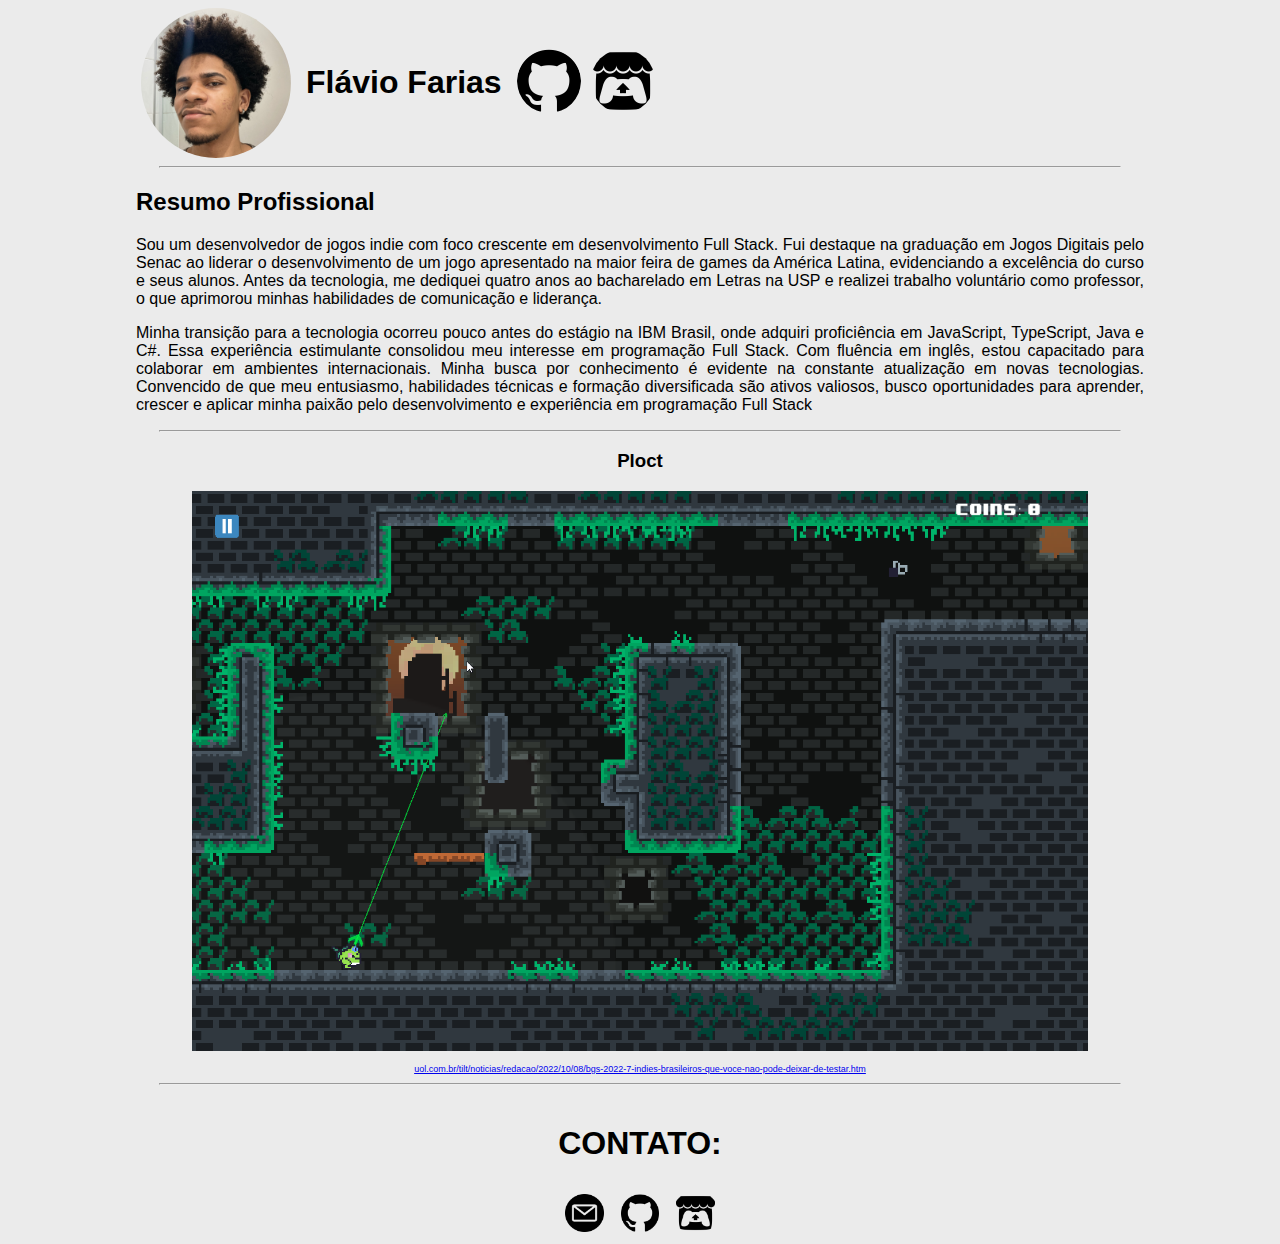
<file: index.html>
<!DOCTYPE html>
<html lang="pt-br">

<head>

    <meta charset="UTF-8">
    <meta name="viewport" content="width=device-width, initial-scale=1.0">
    <title>oFurabio</title>
    <link rel="stylesheet" href="assets/css/style.css">
    <link rel="shortcut icon" href="assets/icons/Me.png" type="image/x-icon">

</head>

<body>
    <div id="apresentacao">
        <img src="assets/images/IMG_7802.jpeg" alt="Foto de Flávio Farias">

        <h1>Flávio Farias</h1>

        <a href="https://github.com/oFurabio" target="_blank"><img class="icones" src="assets/icons/25231.png"
                alt="GitHub icon"></a>

        <a href="https://ofurabio.itch.io/" target="_blank"><img class="icones" src="assets/icons/684318.png"
                alt="Itch.io icon"></a>
    </div>

    <hr>

    <div class="resumo">
        <h2>Resumo Profissional</h2>
        <p>
            Sou um desenvolvedor de jogos indie com foco crescente em desenvolvimento Full Stack. Fui destaque na
            graduação em Jogos Digitais pelo Senac ao liderar o desenvolvimento de um jogo apresentado na maior feira de
            games da América Latina, evidenciando a excelência do curso e seus alunos. Antes da tecnologia, me dediquei
            quatro anos ao bacharelado em Letras na USP e realizei trabalho voluntário como professor, o que
            aprimorou minhas habilidades de comunicação e liderança.
        </p>
        <p>
            Minha transição para a tecnologia ocorreu pouco antes do estágio na IBM Brasil, onde adquiri proficiência
            em JavaScript, TypeScript, Java e C#. Essa experiência estimulante consolidou meu interesse em
            programação Full Stack. Com fluência em inglês, estou capacitado para colaborar em ambientes
            internacionais. Minha busca por conhecimento é evidente na constante atualização em novas tecnologias.
            Convencido de que meu entusiasmo, habilidades técnicas e formação diversificada são ativos valiosos,
            busco oportunidades para aprender, crescer e aplicar minha paixão pelo desenvolvimento e experiência em
            programação Full Stack
        </p>
    </div>

    <hr>

    <div class="carrossel">
        <h3>Ploct</h3>
        <img src="assets/images/Ploct.png" alt="matéria do ploct">
        <p>
            <a href="https://www.uol.com.br/tilt/noticias/redacao/2022/10/08/bgs-2022-7-indies-brasileiros-que-voce-nao-pode-deixar-de-testar.htm" target="_blank">
                uol.com.br/tilt/noticias/redacao/2022/10/08/bgs-2022-7-indies-brasileiros-que-voce-nao-pode-deixar-de-testar.htm
            </a>
        </p>
    </div>

    <hr>

    <footer class="footer">
        <h3>CONTATO:</h3>

        <div class="iconesFooter">
            <a href="mailto:fs.flaviosilv4@gmail.com" target="_blank"><img src="assets/icons/3178158.png"
                    alt="email"></a>
            <a href="https://github.com/oFurabio" target="_blank"><img src="assets/icons/25231.png" alt="GitHub"></a>
            <a href="https://ofurabio.itch.io" target="_blank"><img src="assets/icons/684318.png" alt="Itch.io"></a>
        </div>
    </footer>
</body>

</html>
</file>
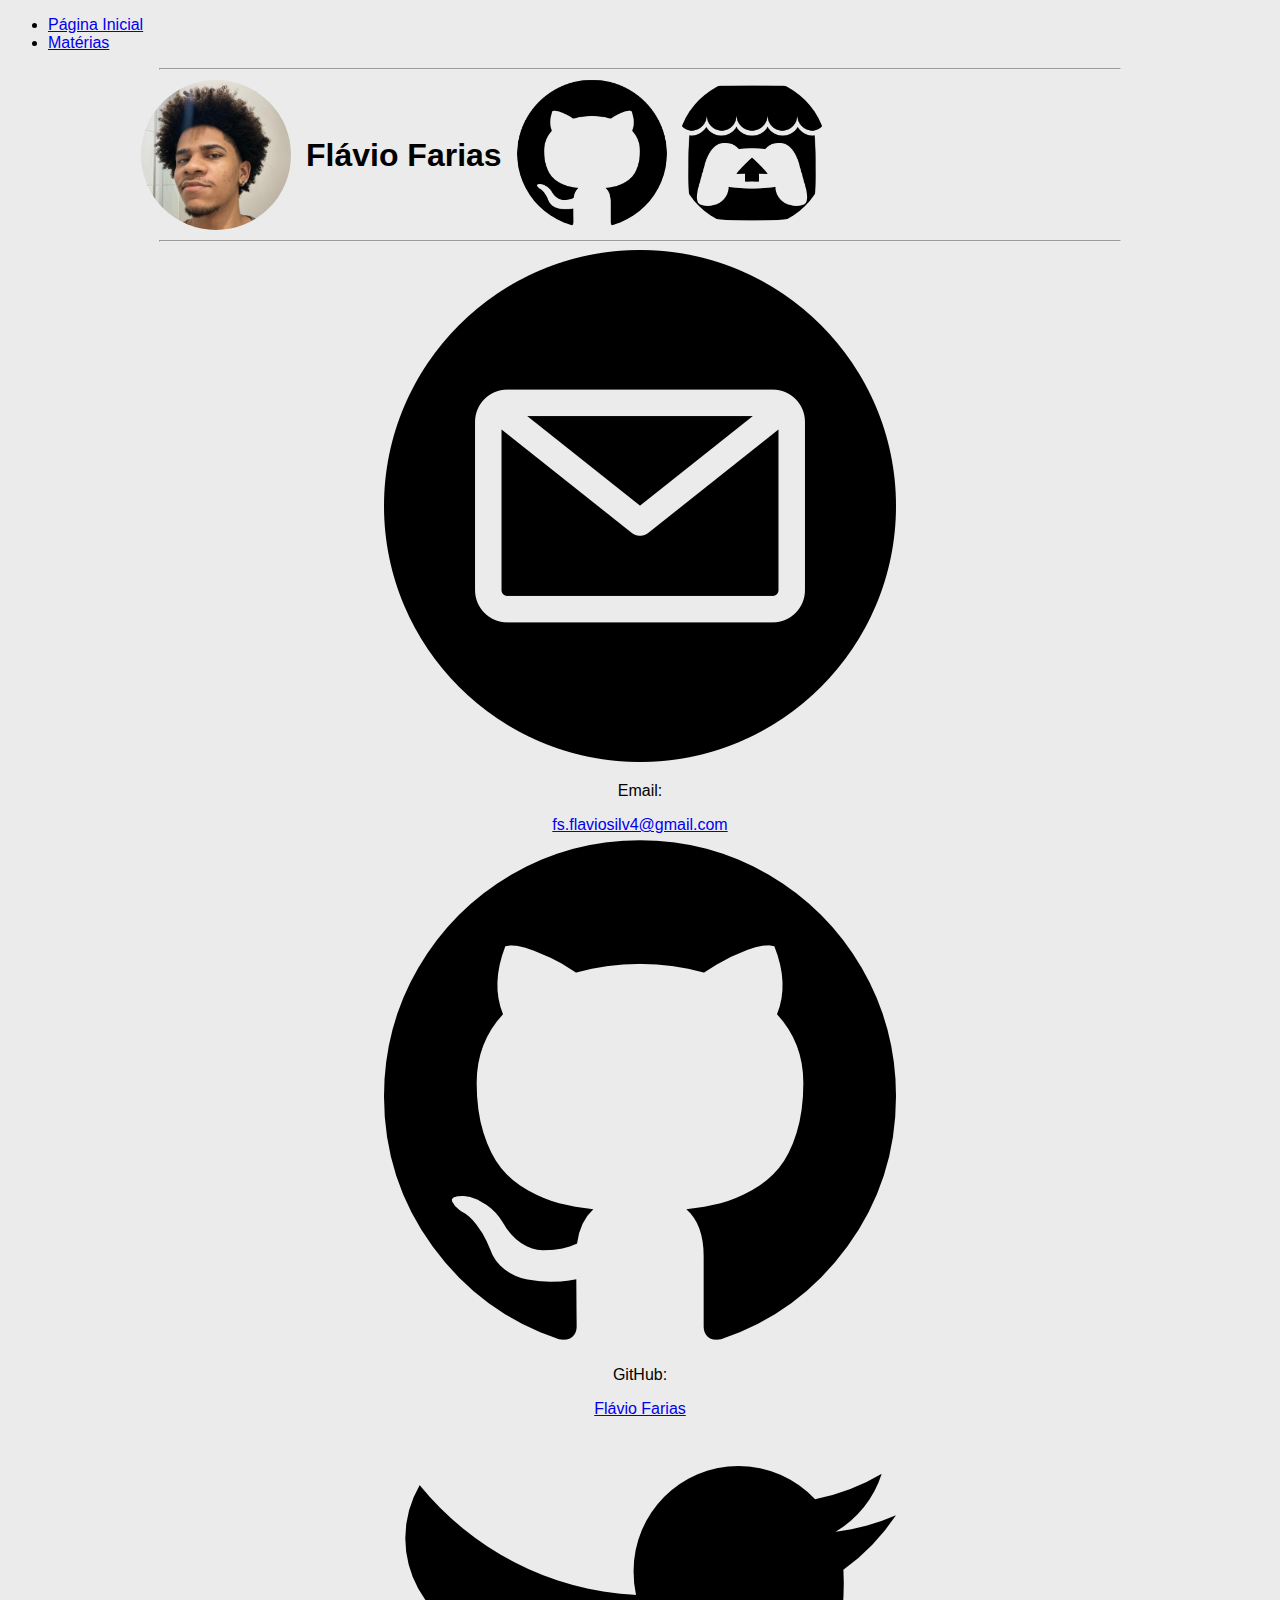
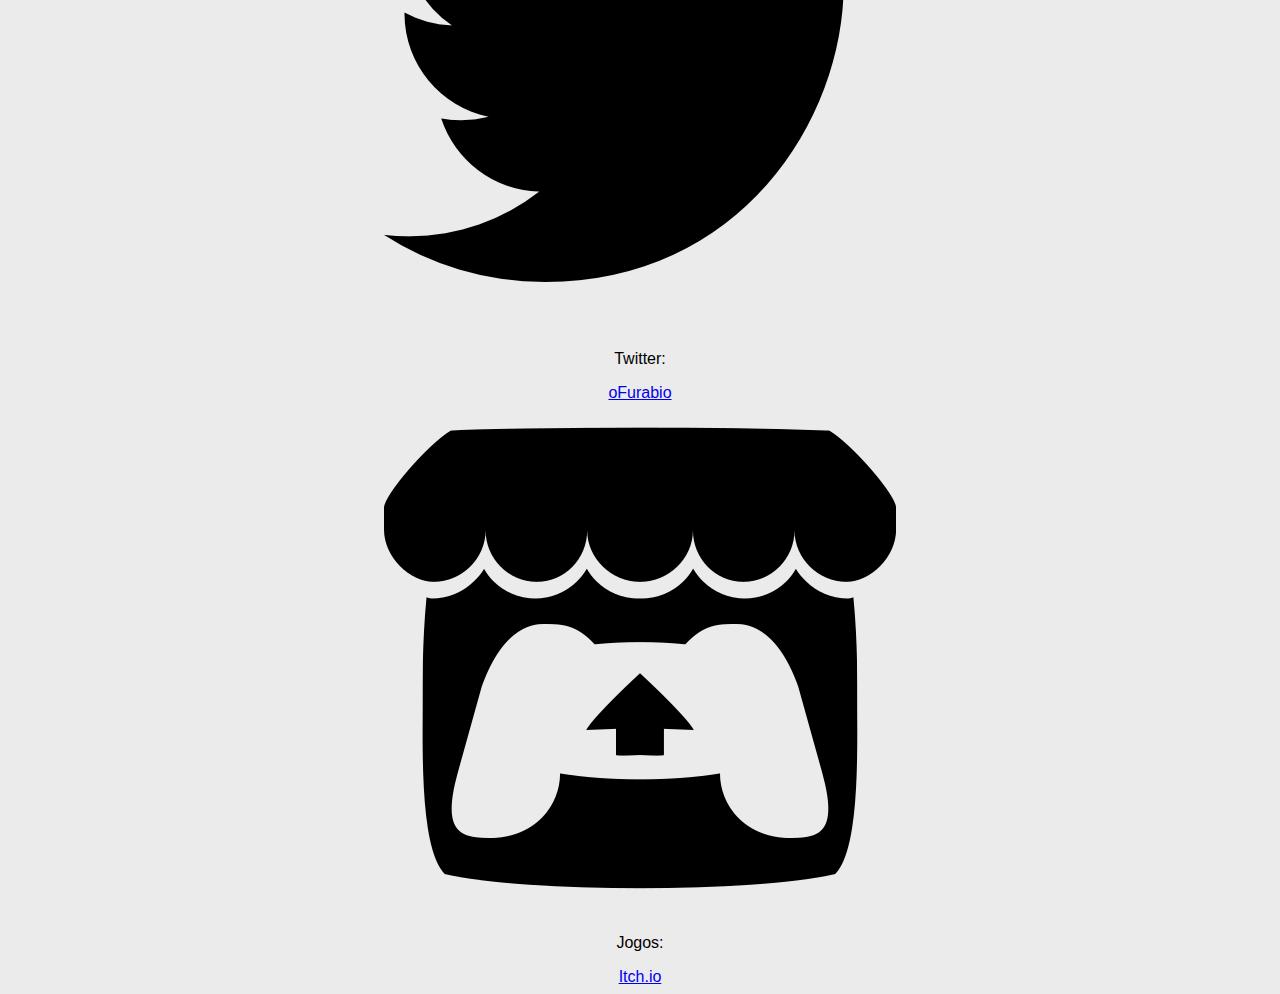
<file: contato.html>
<!DOCTYPE html>
<html lang="pt-br">
  <head>
    <meta charset="UTF-8" />
    <meta name="viewport" content="width=device-width, initial-scale=1.0" />
    <title>Contato</title>
    <link rel="stylesheet" href="assets/css/style.css" />
    <link rel="shortcut icon" href="icons/Me.png" type="image/x-icon" />
  </head>

  <body>
    <ul id="menu">
      <li><a href="index.html">Página Inicial</a></li>
      <li><a href="materias.html">Matérias</a></li>
    </ul>
    <hr />

    <div id="apresentacao">
      <img src="assets/images/IMG_7802.jpeg" alt="Foto de Flávio Farias" />

      <h1>Flávio Farias</h1>

      <a href="https://github.com/oFurabio" target="_blank"
        ><img id="icones" src="assets/icons/25231.png" alt="GitHub icon"
      /></a>

      <a href="https://ofurabio.itch.io/" target="_blank"
        ><img id="icones" src="assets/icons/684318.png" alt="Itch.io icon"
      /></a>
    </div>

    <hr />

    <footer>
      <div class="contato">
        <div class="contato_filho">
          <img src="assets/icons/3178158.png" alt="Mail icon" />
          <p>Email:</p>
          <a href="mailto:fs.flaviosilv4@gmail.com" target="_blank">
            fs.flaviosilv4@gmail.com
          </a>
        </div>

        <div class="contato_filho">
          <img src="assets/icons/25231.png" alt="GitHub icon" />
          <p>GitHub:</p>
          <a href="https://github.com/oFurabio" target="_blank">
            Flávio Farias
          </a>
        </div>

        <div class="contato_filho">
          <img src="assets/icons/733635.png" alt="Twitter icon" />
          <p>Twitter:</p>
          <a href="https://twitter.com/oFurabio" target="_blank"> oFurabio </a>
        </div>

        <div class="contato_filho">
          <img src="assets/icons/684318.png" alt="Itch.io icon" />
          <p>Jogos:</p>
          <a href="https://ofurabio.itch.io/" target="_blank"> Itch.io </a>
        </div>
      </div>
    </footer>
  </body>
</html>
</file>
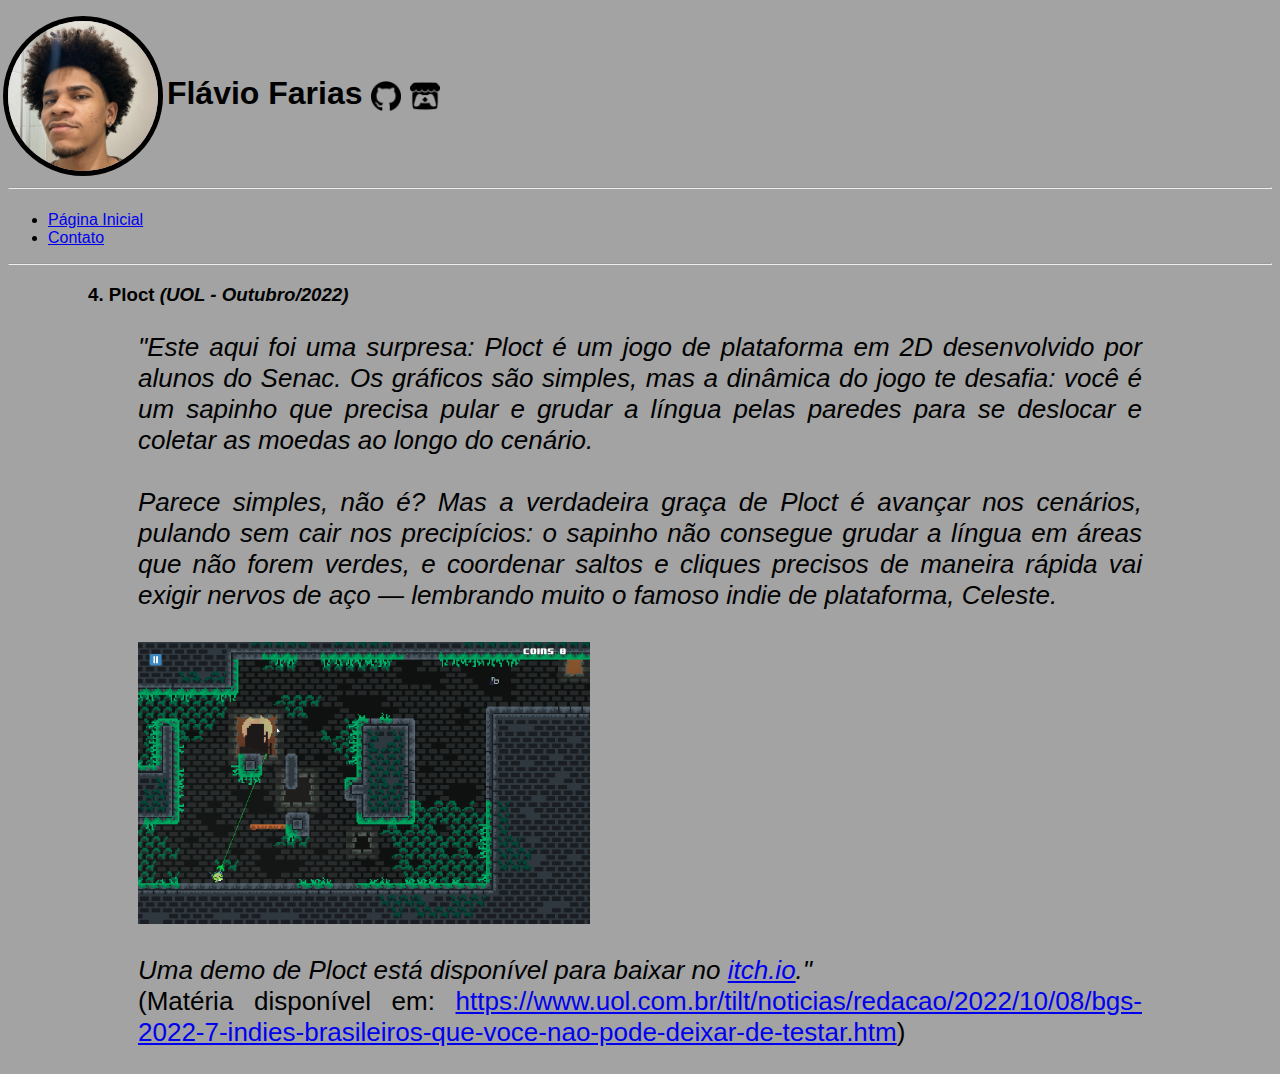
<file: materias.html>
<!DOCTYPE html>
<html lang="pt-br">

<head>

    <meta charset="UTF-8">
    <meta name="viewport" content="width=device-width, initial-scale=1.0">
    <title>Matérias</title>
    <link rel="shortcut icon" href="icons/Me.png" type="image/x-icon">

</head>

<body style="background-color: #a3a3a3; font-family: Verdana, Geneva, Tahoma, sans-serif;">
    <h1>
        <img src="images/IMG_7802.jpeg" alt="Foto de Flávio Farias" style="border-radius: 50%; width: 150px; height: 150px; vertical-align: middle; box-shadow: 0 0 0 5px rgb(0, 0, 0);">
        Flávio Farias 
        <a href="https://github.com/oFurabio" target="_blank"><img src="icons/25231.png" alt="GitHub icon" style="width: 30px; height: 30; vertical-align: middle;"></a>
        <a href="https://ofurabio.itch.io/" target="_blank"><img src="icons/684318.png" alt="Itch.io icon" style="width: 30px; height: 30; vertical-align: middle;"></a>
        <hr>
    </h1>

    <ul>
        <li><a href="index.html">Página Inicial</a></li>
        <li><a href="contato.html">Contato</a></li>
    </ul><hr>

        <h3 style="padding-left: 80px;">4. Ploct <i>(UOL - Outubro/2022)</i></h3>
        <p style="font-size: 26px; text-align: justify; padding-left: 130px; padding-right: 130px;">
            <i>
                "Este aqui foi uma surpresa: Ploct é um jogo de plataforma em 2D desenvolvido por alunos do Senac. Os gráficos são simples, mas a dinâmica do jogo te desafia: você é um sapinho que precisa pular e grudar a língua pelas paredes para se deslocar e coletar as moedas ao longo do cenário.<br><br>
        
                Parece simples, não é? Mas a verdadeira graça de Ploct é avançar nos cenários, pulando sem cair nos precipícios: o sapinho não consegue grudar a língua em áreas que não forem verdes, e coordenar saltos e cliques precisos de maneira rápida vai exigir nervos de aço — lembrando muito o famoso indie de plataforma, Celeste.<br><br>

                <img src="images/Ploct.png" alt="Screenshot de Ploct" style="width: 45%; height: 45%; vertical-align: middle;"><br><br>

                Uma demo de Ploct está disponível para baixar no <a href="https://ofurabio.itch.io/ploct">itch.io</a>."<br>
            </i>
            (Matéria disponível em: <a href="https://www.uol.com.br/tilt/noticias/redacao/2022/10/08/bgs-2022-7-indies-brasileiros-que-voce-nao-pode-deixar-de-testar.htm">https://www.uol.com.br/tilt/noticias/redacao/2022/10/08/bgs-2022-7-indies-brasileiros-que-voce-nao-pode-deixar-de-testar.htm</a>)
        </p>


</body>

</html>
</file>
<file: assets/css/style.css>
body {
    background-color: #ebebeb;
    color: #000000;
    font-family: Verdana, Geneva, Tahoma, sans-serif;
}

#apresentacao {
    margin-inline: 10vw;
    width: 90vw;
    display: flex;
    align-items: center;
}

hr {
    width: 75vw;
}

#apresentacao h1 {
    padding-inline: 10px;
    max-width: fit-content;
}

#apresentacao img {
    border-radius: 50%;
    min-width: 1px;
    max-width: 150px;
    min-height: 1px;
    max-height: 150px;
    padding-inline: 5px;
}

.icones {
    width: 5vw;
}

.resumo {
    margin-inline: 10vw;
    text-align: justify;
}

.carrossel {
    margin-inline: 10vw;
    text-align: center;
}

.carrossel img {
    width: 70vw;
}

.carrossel p {
    font-size: xx-small;
}

footer {
    display: flex;
    text-align: center;
    flex-direction: column;
}

.footer h3 {
    font-size: xx-large;
}

.iconesFooter {
    display: inline;
}

.iconesFooter img {
    width: 3vmax;
    margin-inline: 0.5vmax;
}
</file>
